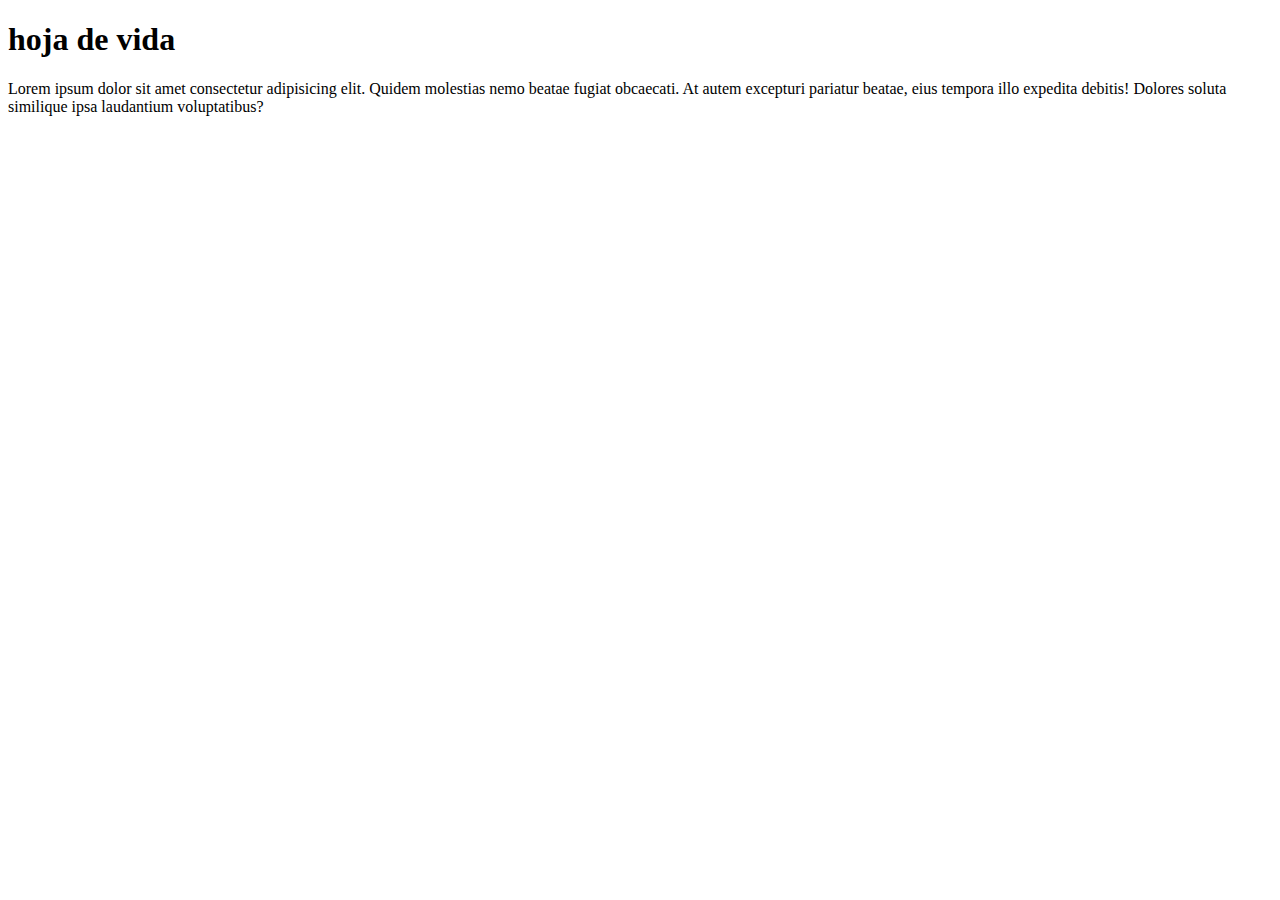
<file: index.html>
<!DOCTYPE html>
<html lang="es">
<head>
    <meta charset="UTF-8">
    <meta name="viewport" content="width=device-width, initial-scale=1.0">
    <title>mi primer formulario</title>
</head>
<body>
    <section>
        <h1>hoja de vida</h1>
        <p>Lorem ipsum dolor sit amet consectetur adipisicing elit. Quidem molestias nemo beatae fugiat obcaecati. At autem excepturi pariatur beatae, eius tempora illo expedita debitis! Dolores soluta similique ipsa laudantium voluptatibus?</p>
    </section>
</body>
</html>
</file>
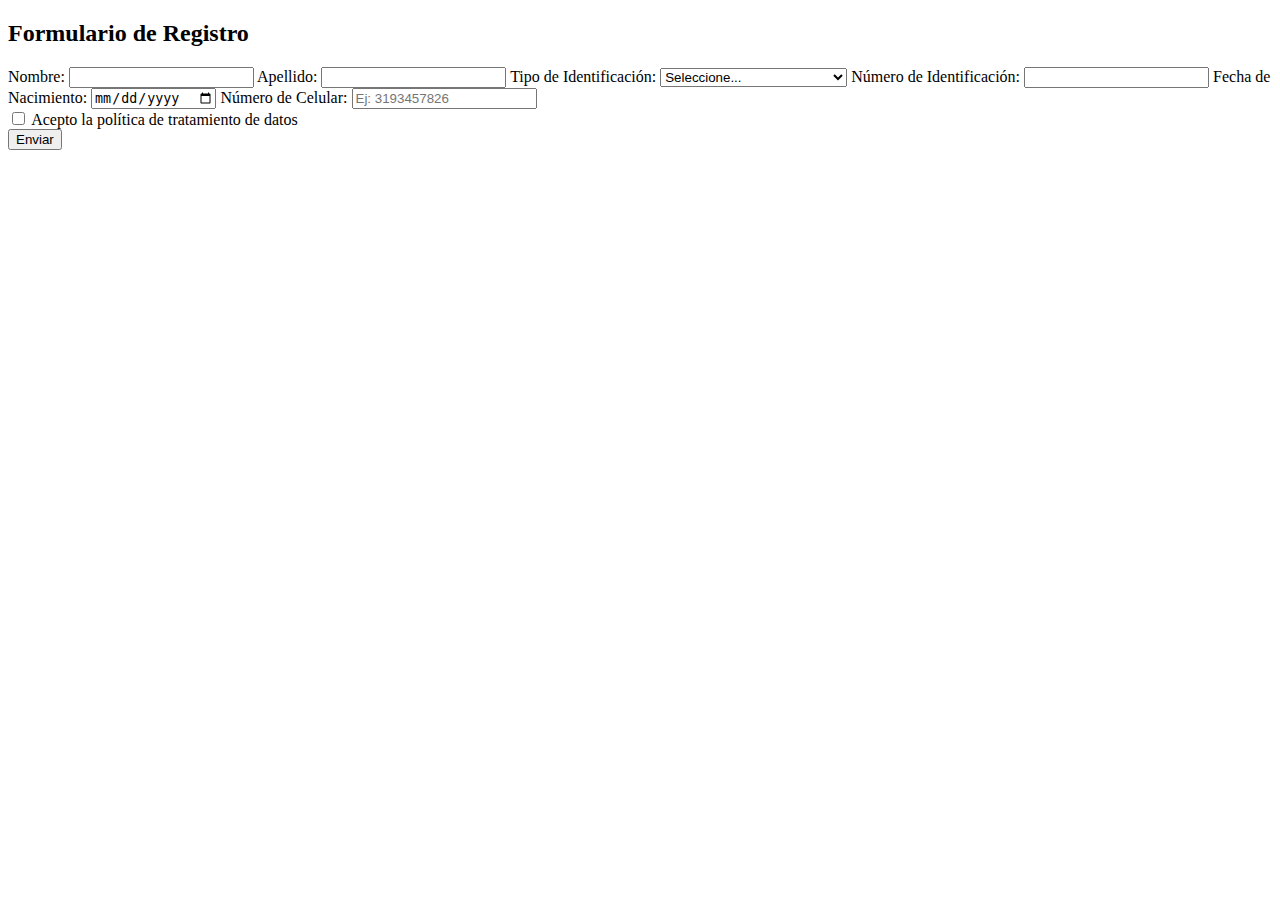
<file: Formulario.html>
<!DOCTYPE html>
<html lang="es">
<head>
    <meta charset="UTF-8">
    <meta name="viewport" content="width=device-width, initial-scale=1.0">
    <title>Formulario de Registro</title>
    
</head>
<body>
    
<head>
    <form action="#" method="post">
        <h2>Formulario de Registro</h2>

        <label for="nombre">Nombre:</label>
        <input type="text" id="nombre" name="nombre" required>

</head>
<body>



        <label for="apellido">Apellido:</label>
        <input type="text" id="apellido" name="apellido" required>

        

        <label for="tipo-id">Tipo de Identificación:</label>
        <select id="tipo-id" name="tipo-id" required>
            <option value="">Seleccione...</option>
            <option value="cc">Cédula de Ciudadanía (CC)</option>
            <option value="ti">Tarjeta de Identidad (TI)</option>
            <option value="pa">Pasaporte (PA)</option>
        </select>

        <label for="numero-id">Número de Identificación:</label>
        <input type="text" id="numero-id" name="numero-id" required>

        <label for="fecha-nacimiento">Fecha de Nacimiento:</label>
        <input type="date" id="fecha-nacimiento" name="fecha-nacimiento" required>

        <label for="celular">Número de Celular:</label>
        <input type="tel" id="celular" name="celular" pattern="[0-9]{10}" placeholder="Ej: 3193457826" required>

        <div class="checkbox">
            <input type="checkbox" id="politica" name="politica" required>
            <label for="politica">Acepto la política de tratamiento de datos</label>
        </div>

        <button type="submit">Enviar</button>
    </form>

</body>
</html>
</file>
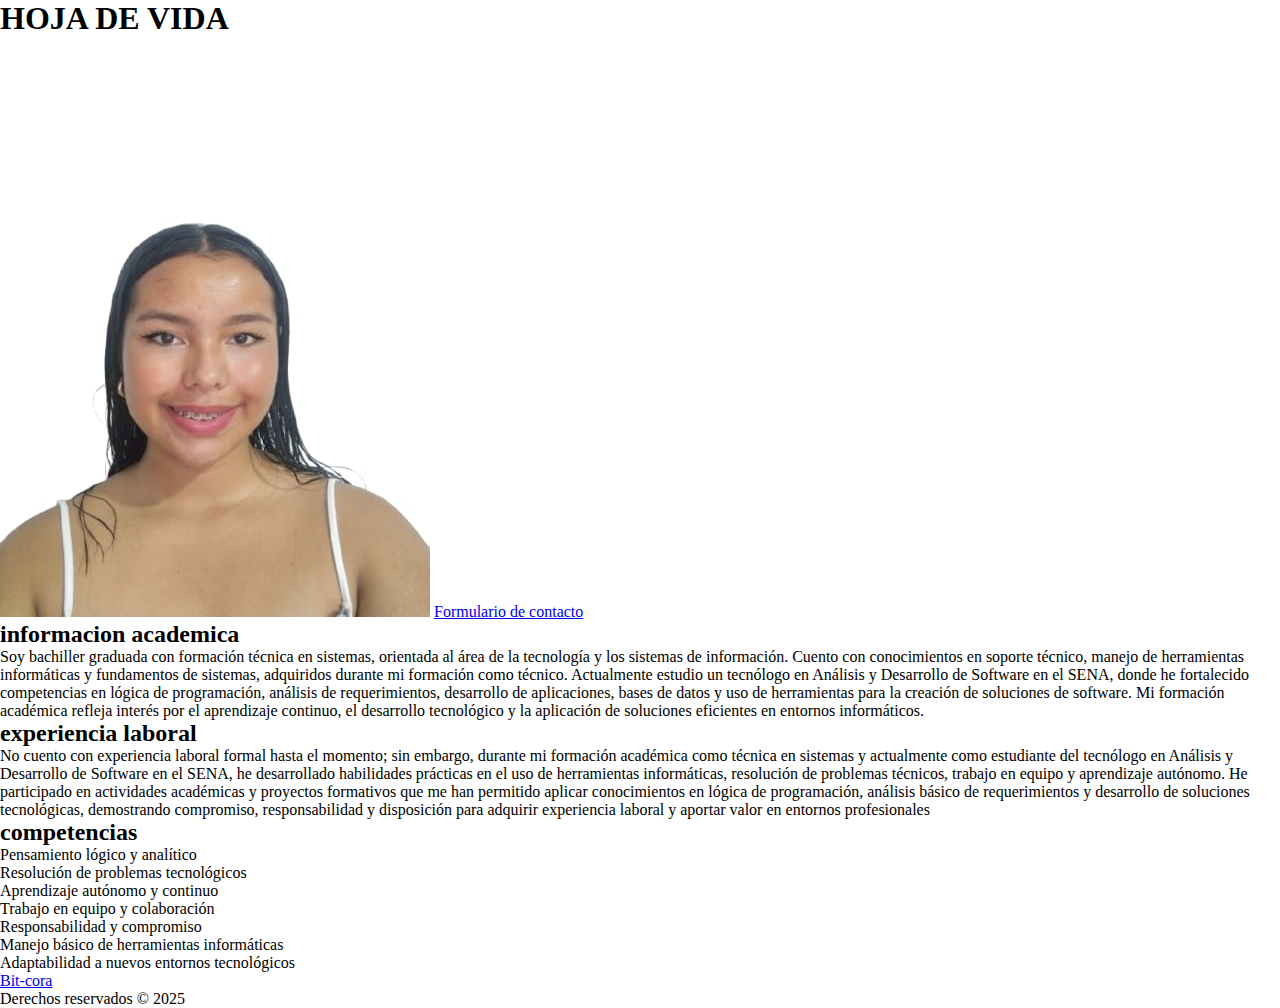
<file: hv_diana_sosa.html>
<!DOCTYPE html>
<html lang="es">
<head>
    <meta charset="UTF-8">
    <meta name="viewport" content="width=device-width, initial-scale=1.0">
    <title>HOJA DE VIDA</title> 
    <link rel="stylesheet" href="css/styles.css">

</head>
<body>
    <header>
      <H1>HOJA DE VIDA</H1>
      <img src="img/imagen.jpg.jpg">
      <a href="https://dianasosa-g.github.io/CV_Diana_Sosa/">Formulario de contacto</a>
   </header>
    <section>
      <article>
          <h2>informacion academica</h2>
          <p>Soy bachiller graduada con formación técnica en sistemas, orientada al área de la tecnología y los sistemas de información. Cuento con conocimientos en soporte técnico, manejo de herramientas informáticas y fundamentos de sistemas, adquiridos durante mi formación como técnico.
Actualmente estudio un tecnólogo en Análisis y Desarrollo de Software en el SENA, donde he fortalecido competencias en lógica de programación, análisis de requerimientos, desarrollo de aplicaciones, bases de datos y uso de herramientas para la creación de soluciones de software. Mi formación académica refleja interés por el aprendizaje continuo, el desarrollo tecnológico y la aplicación de soluciones eficientes en entornos informáticos.</p>
      </article>
        <article>
          <h2>experiencia laboral</h2>
          <p>No cuento con experiencia laboral formal hasta el momento; sin embargo, durante mi formación académica como técnica en sistemas y actualmente como estudiante del tecnólogo en Análisis y Desarrollo de Software en el SENA, he desarrollado habilidades prácticas en el uso de herramientas informáticas, resolución de problemas técnicos, trabajo en equipo y aprendizaje autónomo. He participado en actividades académicas y proyectos formativos que me han permitido aplicar conocimientos en lógica de programación, análisis básico de requerimientos y desarrollo de soluciones tecnológicas, demostrando compromiso, responsabilidad y disposición para adquirir experiencia laboral y aportar valor en entornos profesionales</p>
      </article>
        <article>
          <h2>competencias</h2>
          <p>
            <ul>
              <li>Pensamiento lógico y analítico</li>
              <li>Resolución de problemas tecnológicos</li>
              <li>Aprendizaje autónomo y continuo</li>
              <li>Trabajo en equipo y colaboración</li>
              <li>Responsabilidad y compromiso</li>
              <li>Manejo básico de herramientas informáticas</li>
              <li>Adaptabilidad a nuevos entornos tecnológicos</li>
            </p>
            </ul>
      </article>
      <a href="https://dianasosa-g.github.io/Bit-cora/">Bit-cora</a>
    </section>
    <footer>
      <p>Derechos reservados &copy; 2025</p>

</body>
</html>
</file>
<file: css/styles.css>
*{
    margin: 0 ;
    padding: 0 ;

}
</file>
